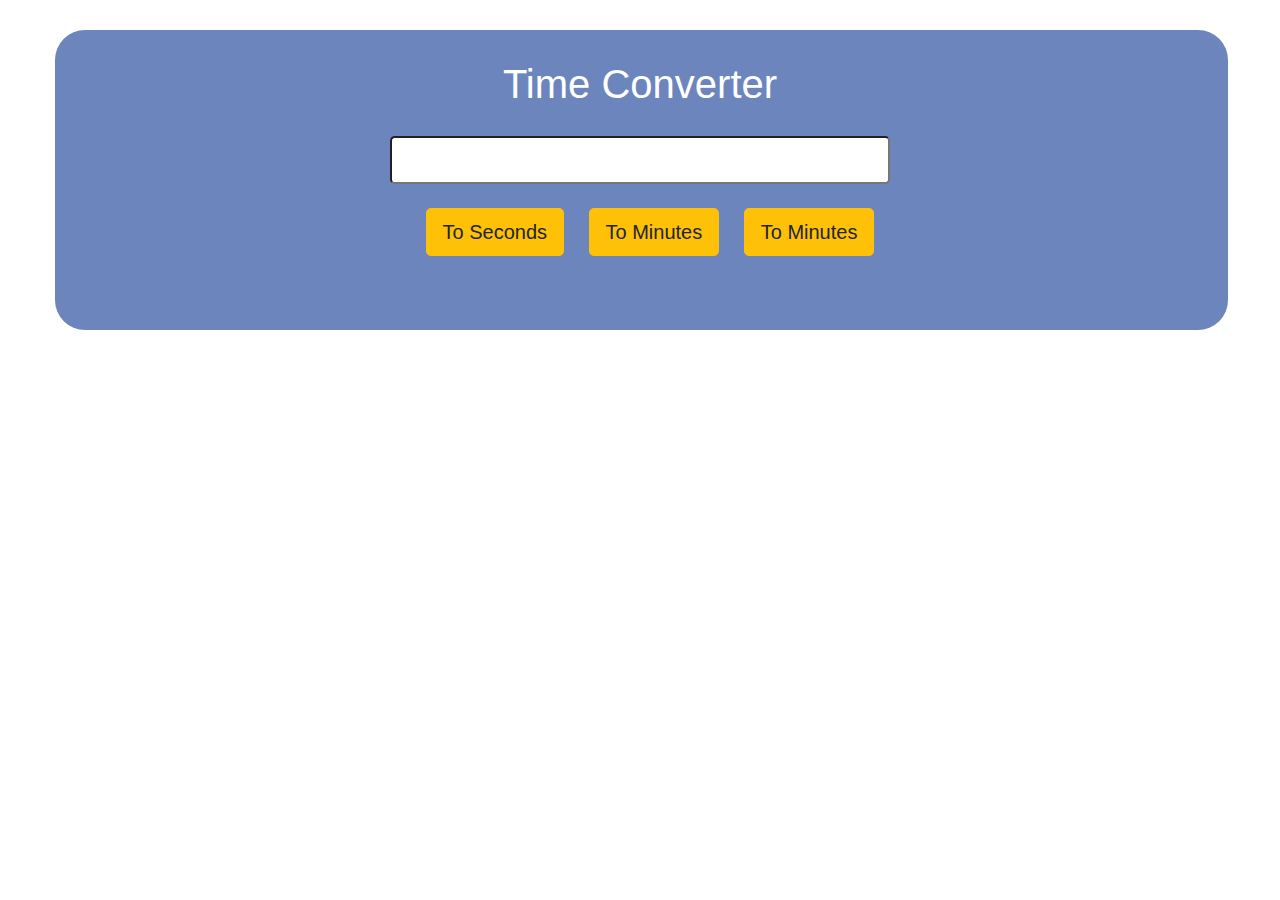
<file: index.html>
<!DOCTYPE html>
<html>
<head>
	<meta charset="utf-8">
	<meta name="viewport" content="width=device-width, initial-scale=1">
	<link rel="stylesheet" href="https://cdn.jsdelivr.net/npm/bootstrap@4.3.1/dist/css/bootstrap.min.css">
	<link rel="stylesheet" type="text/css" href="sw2.css">
	<title>Time Converter</title>
</head>
<body>
	<div class="col-xl-11" id="box">
	</div>
	<div id="text">
	<h1>Time Converter</h1>
	</div>
	<div id="text2">
	<input type="text" id="id1" class="form-control-lg"><br><br>
	<input type="button" id="button" class="btn btn-warning btn-lg" value="To Seconds" onclick="seconds()">
	<input type="button" id="button" class="btn btn-warning btn-lg" value="To Minutes" onclick="minutes()">
	<input type="button" id="button" class="btn btn-warning btn-lg" value="To Minutes" onclick="hours()">
	<h2 id="id2"></h2>
	</div>

	<script>
		function seconds() {
			var var1 = document.getElementById('id1').value;
			var var2 = 86400;//number
			var answer = var1 * var2;
			document.getElementById('id2').innerHTML = answer + " sec(s)";
		}
		function minutes() {
			var var3 = document.getElementById('id1').value;
			var var4 = 1440;//number
			var answer2 = var3 * var4;
			document.getElementById('id2').innerHTML = answer2 + " min(s)";
		}
		function hours() {
			var var3 = document.getElementById('id1').value;
			var var4 = 24;//number
			var answer2 = var3 * var4;
			document.getElementById('id2').innerHTML = answer2 + " hour(s)";
		}
	</script>
</body>
</html>
</file>
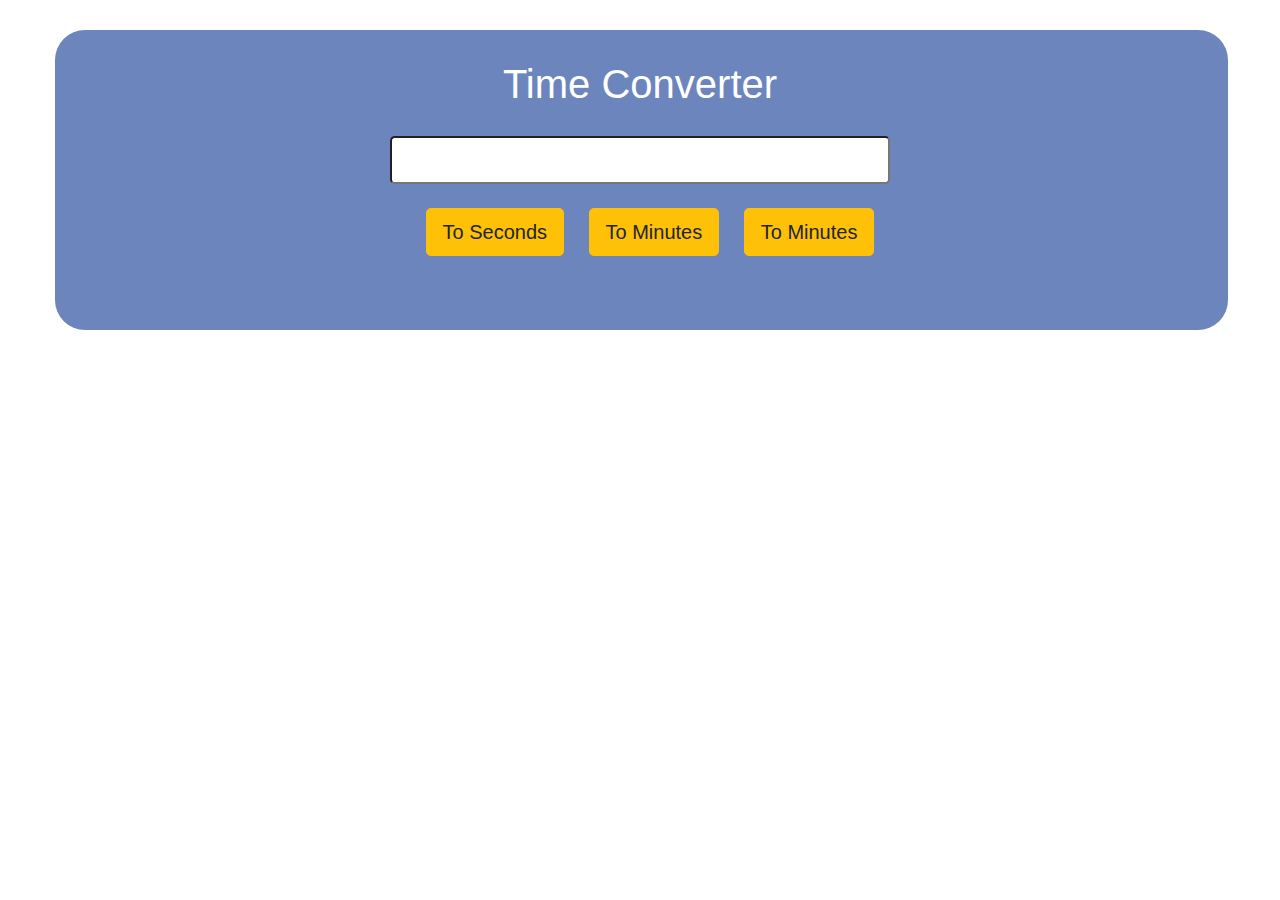
<file: GH_ICT9S_Q4SW2_Antes.html>
<!DOCTYPE html>
<html>
<head>
	<meta charset="utf-8">
	<meta name="viewport" content="width=device-width, initial-scale=1">
	<link rel="stylesheet" href="https://cdn.jsdelivr.net/npm/bootstrap@4.3.1/dist/css/bootstrap.min.css">
	<link rel="stylesheet" type="text/css" href="sw2.css">
	<title>Time Converter</title>
</head>
<body>
	<div class="col-xl-11" id="box">
	</div>
	<div id="text">
	<h1>Time Converter</h1>
	</div>
	<div id="text2">
	<input type="text" id="id1" class="form-control-lg"><br><br>
	<input type="button" id="button" class="btn btn-warning btn-lg" value="To Seconds" onclick="seconds()">
	<input type="button" id="button" class="btn btn-warning btn-lg" value="To Minutes" onclick="minutes()">
	<input type="button" id="button" class="btn btn-warning btn-lg" value="To Minutes" onclick="hours()">
	<h2 id="id2"></h2>
	</div>

	<script>
		function seconds() {
			var var1 = document.getElementById('id1').value;
			var var2 = 86400;//number
			var answer = var1 * var2;
			document.getElementById('id2').innerHTML = answer + " sec(s)";
		}
		function minutes() {
			var var3 = document.getElementById('id1').value;
			var var4 = 1440;//number
			var answer2 = var3 * var4;
			document.getElementById('id2').innerHTML = answer2 + " min(s)";
		}
		function hours() {
			var var3 = document.getElementById('id1').value;
			var var4 = 24;//number
			var answer2 = var3 * var4;
			document.getElementById('id2').innerHTML = answer2 + " hour(s)";
		}
	</script>
</body>
</html>
</file>
<file: sw2.css>
div#box{
			height: 300px;
			widows: 200px;
			background-color: #6C85BD;
			margin-left: 55px;
			margin-top: 30px;
			position: absolute;
			border-radius: 30px;
		}
		div#text {
			position: relative;
			padding-top: 60px;
			text-align: center;
			font-weight:bolder;
			color: white;
		}
		#id1 {
			width: 500px;
		}
		#text2 {
			position: relative;
			padding-top: 20px;
			text-align: center;
			font-weight:bolder ;
		}
		#button {
			position: relative;
			margin-left: 20px;
		}
		#id2 {
			color: white;
			margin-top: 10px;
		}
</file>
